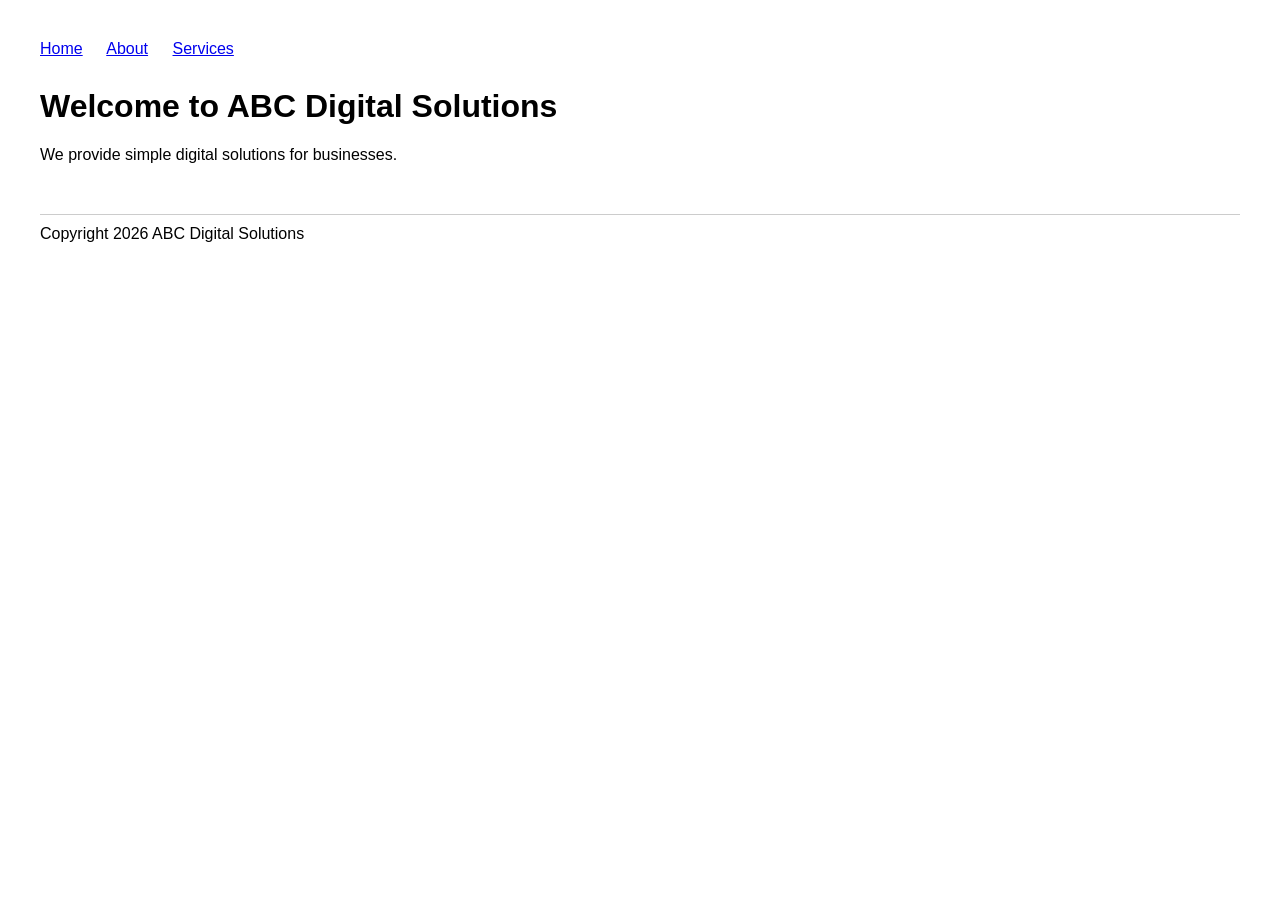
<file: index.html>
<!DOCTYPE html>
<html>
<head>
   <title>ABC Solutions</title>
   <link rel="stylesheet" href="style.css">
</head>
<body>
<nav>
   <a href="index.html">Home</a>
   <a href="about.html">About</a>
   <a href="#">Services</a>
</nav>
<h1>Welcome to ABC Digital Solutions</h1>
<p>We provide simple digital solutions for businesses.</p>
<footer>
   Copyright 2026 ABC Digital Solutions
</footer>
</body>
</html>
</file>
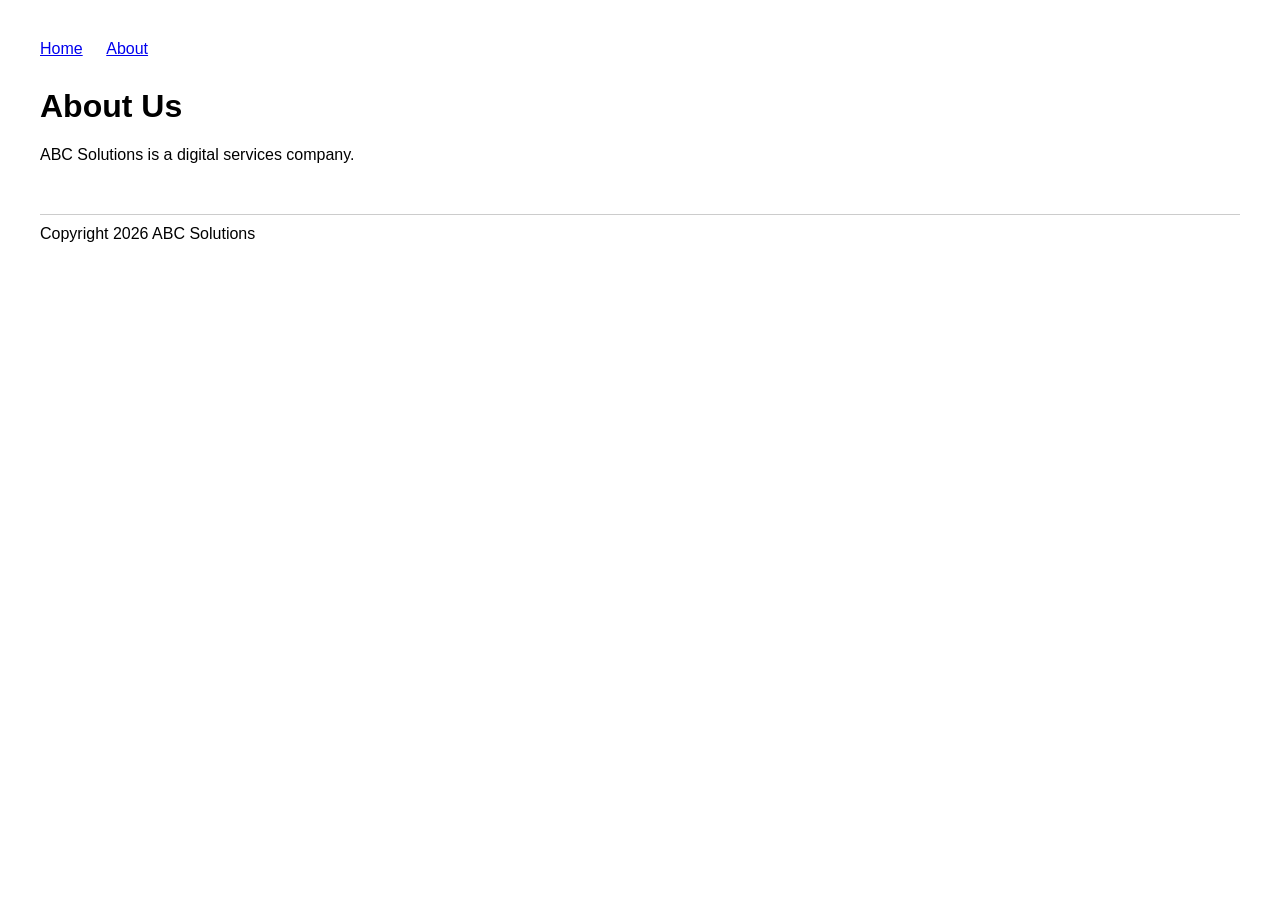
<file: about.html>
<!DOCTYPE html>
<html>
<head>
   <title>About ABC Solutions</title>
   <link rel="stylesheet" href="style.css">
</head>
<body>
<nav>
   <a href="index.html">Home</a>
   <a href="about.html">About</a>
</nav>
<h1>About Us</h1>
<p>ABC Solutions is a digital services company.</p>
<footer>
   Copyright 2026 ABC Solutions
</footer>
</body>
</html>
</file>
<file: style.css>
body {
   font-family: Arial, sans-serif;
   margin: 40px;
}
nav {
   margin-bottom: 30px;
}
nav a {
   margin-right: 20px;
}
footer {
   margin-top: 50px;
   border-top: 1px solid #cccccc;
   padding-top: 10px;
}
</file>
